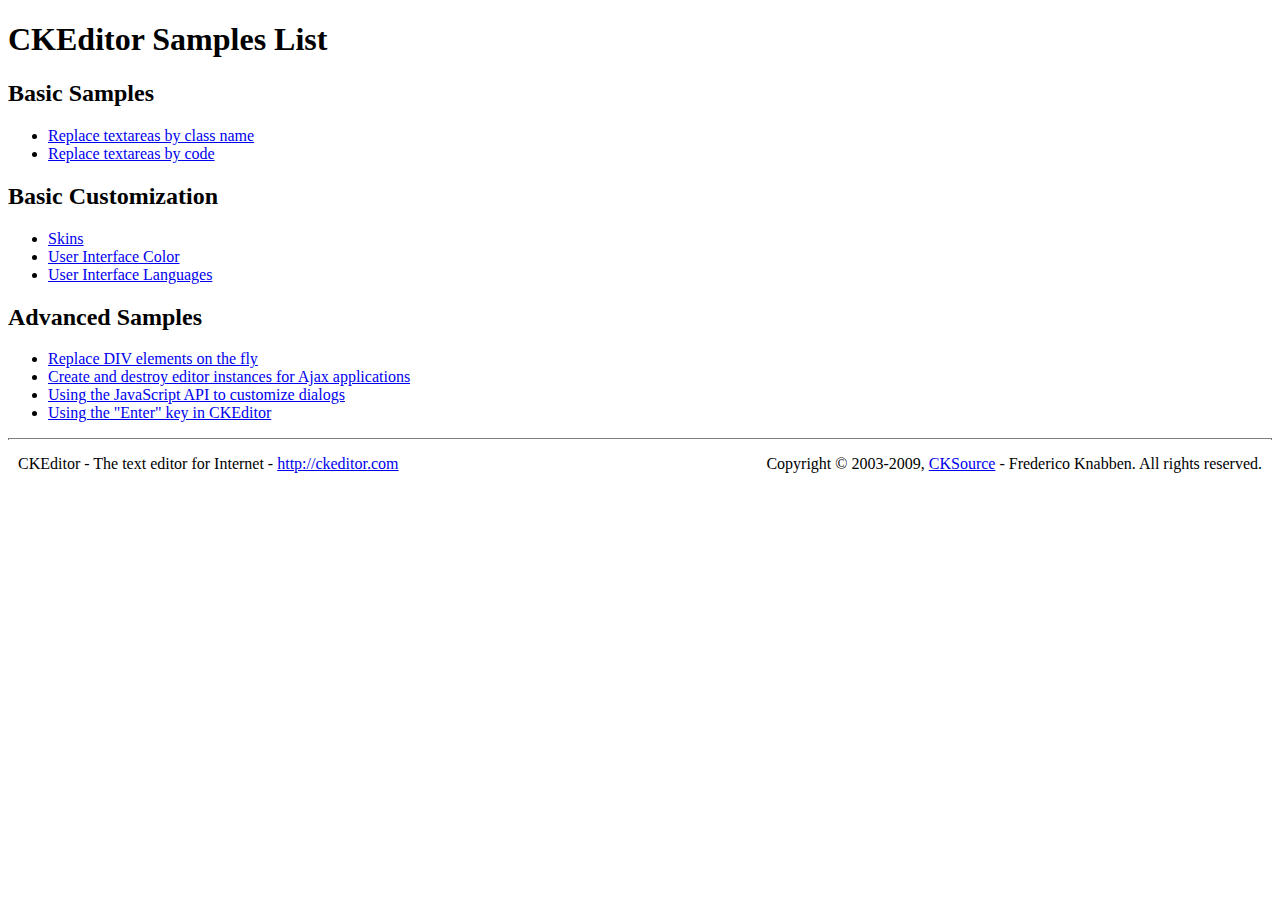
<file: assets/lib/ckeditor/_samples/index.html>
<!DOCTYPE html PUBLIC "-//W3C//DTD XHTML 1.0 Transitional//EN" "http://www.w3.org/TR/xhtml1/DTD/xhtml1-transitional.dtd">
<!--
Copyright (c) 2003-2009, CKSource - Frederico Knabben. All rights reserved.
For licensing, see LICENSE.html or http://ckeditor.com/license
-->
<html xmlns="http://www.w3.org/1999/xhtml">
<head>
	<title>Samples List - CKEditor</title>
	<link type="text/css" rel="stylesheet" href="sample.css" />
</head>
<body>
	<h1>
		CKEditor Samples List
	</h1>
	<h2>
		Basic Samples
	</h2>
	<ul>
		<li><a href="replacebyclass.html">Replace textareas by class name</a></li>
		<li><a href="replacebycode.html">Replace textareas by code</a></li>
	</ul>
	<h2>
		Basic Customization
	</h2>
	<ul>
		<li><a href="skins.html">Skins</a></li>
		<li><a href="ui_color.html">User Interface Color</a></li>
		<li><a href="ui_languages.html">User Interface Languages</a></li>
	</ul>
	<h2>
		Advanced Samples
	</h2>
	<ul>
		<li><a href="divreplace.html">Replace DIV elements on the fly</a>&nbsp; </li>
		<li><a href="ajax.html">Create and destroy editor instances for Ajax applications</a></li>
		<li><a href="api_dialog.html">Using the JavaScript API to customize dialogs</a></li>
		<li><a href="enterkey.html">Using the "Enter" key in CKEditor</a></li>
	</ul>
	<div id="footer">
		<hr />
		<p>
			CKEditor - The text editor for Internet - <a href="http://ckeditor.com/">http://ckeditor.com</a>
		</p>
		<p id="copy">
			Copyright &copy; 2003-2009, <a href="http://cksource.com/">CKSource</a> - Frederico Knabben. All rights reserved.
		</p>
	</div>
</body>
</html>
</file>
<file: assets/lib/ckeditor/_samples/sample.css>
/*
Copyright (c) 2003-2009, CKSource - Frederico Knabben. All rights reserved.
For licensing, see LICENSE.html or http://ckeditor.com/license
*/

fieldset
{
	margin: 0;
	padding: 10px;
}

form
{
	margin: 0;
	padding: 0;
}

pre
{
	background-color: #F7F7F7;
	border: 1px solid #D7D7D7;
	overflow: auto;
	margin: 0;
	padding: 0.25em;
}

#alerts
{
	color: Red;
}

#footer hr
{
	margin: 10px 0 15px 0;
	height: 1px;
	border: solid 1px gray;
	border-bottom: none;
}

#footer p
{
	margin: 0 10px 10px 10px;
	float: left;
}

#footer #copy
{
	float: right;
}

#outputSample
{
	width: 100%;
	table-layout: fixed;
}

#outputSample thead th
{
	color: #dddddd;
	background-color: #999999;
	padding: 4px;
	white-space: nowrap;
}

#outputSample tbody th
{
	vertical-align: top;
	text-align: left;
}

#outputSample pre
{
	margin: 0;
	padding: 0;
	white-space: pre; /* CSS2 */
	white-space: -moz-pre-wrap; /* Mozilla*/
	white-space: -o-pre-wrap; /* Opera 7 */
	white-space: pre-wrap; /* CSS 2.1 */
	white-space: pre-line; /* CSS 3 (and 2.1 as well, actually) */
	word-wrap: break-word; /* IE */
}
</file>
